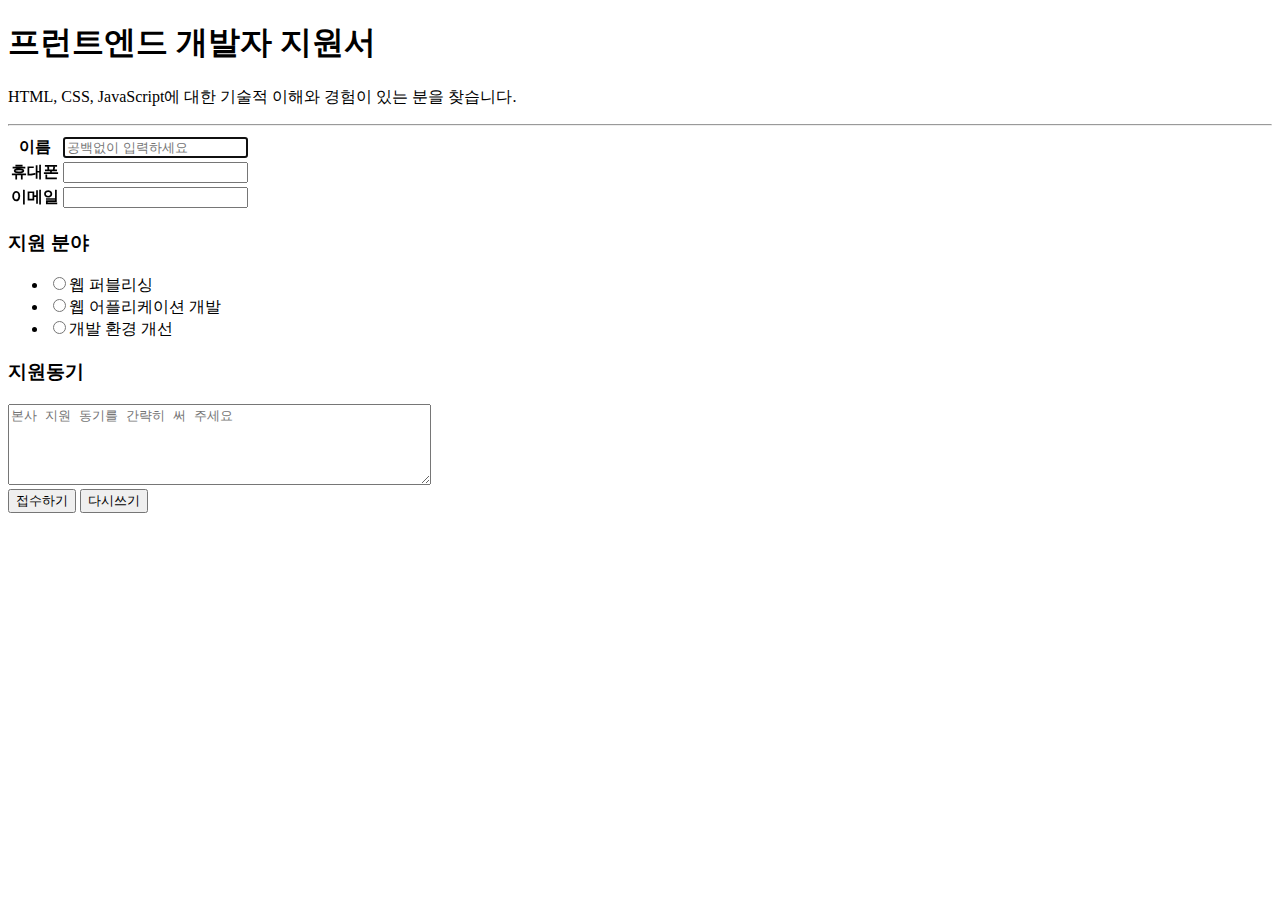
<file: myQuiz5.html>
<!DOCTYPE html>
<html lang="ko">
<head>
    <meta charset="UTF-8">
    <meta http-equiv="X-UA-Compatible" content="IE=edge">
    <meta name="viewport" content="width=device-width, initial-scale=1.0">
    <title>프런트엔드 개발자 지원서</title>
</head>
<body>
    <h1>프런트엔드 개발자 지원서</h1>
    <p>HTML, CSS, JavaScript에 대한 기술적 이해와 경험이 있는 분을 찾습니다.</p>
    <hr>
    <form>
    <table>
        <tr>
            <th><label for="sname">이름</label></th>
            <td><input id="sname" type="text" size="20" autofocus required
        placeholder="공백없이 입력하세요"></label><br></td>
        </tr>
        <tr>
            <th><label for="stel">휴대폰</label></th>
            <td><input type="stel" type="tel" size="20"></label><br></td>
        </tr>
        <tr>
            <th><label for="semail">이메일</label></th>
            <td><input type="semail" type="email" size="20"></label></td>
        </tr>
    </table>

    <h3>지원 분야</h3>
    <ul>
        <li><label><input type="radio" name="field" value="an">웹 퍼블리싱</label><br></li>
        <li><label><input type="radio" name="field" value="pd">웹 어플리케이션 개발</label><br></li>
        <li><label><input type="radio" name="field" value="eng">개발 환경 개선</label></li>
    </ul>
    
    <h3>지원동기</h3>
    <textarea cols="50" rows="5" placeholder="본사 지원 동기를 간략히 써 주세요"></textarea><br>

    <div>
    <button type="summit">접수하기</button>
    <button type="reset">다시쓰기</button>
    </div>
    </form>
</body>
</html>
</file>
